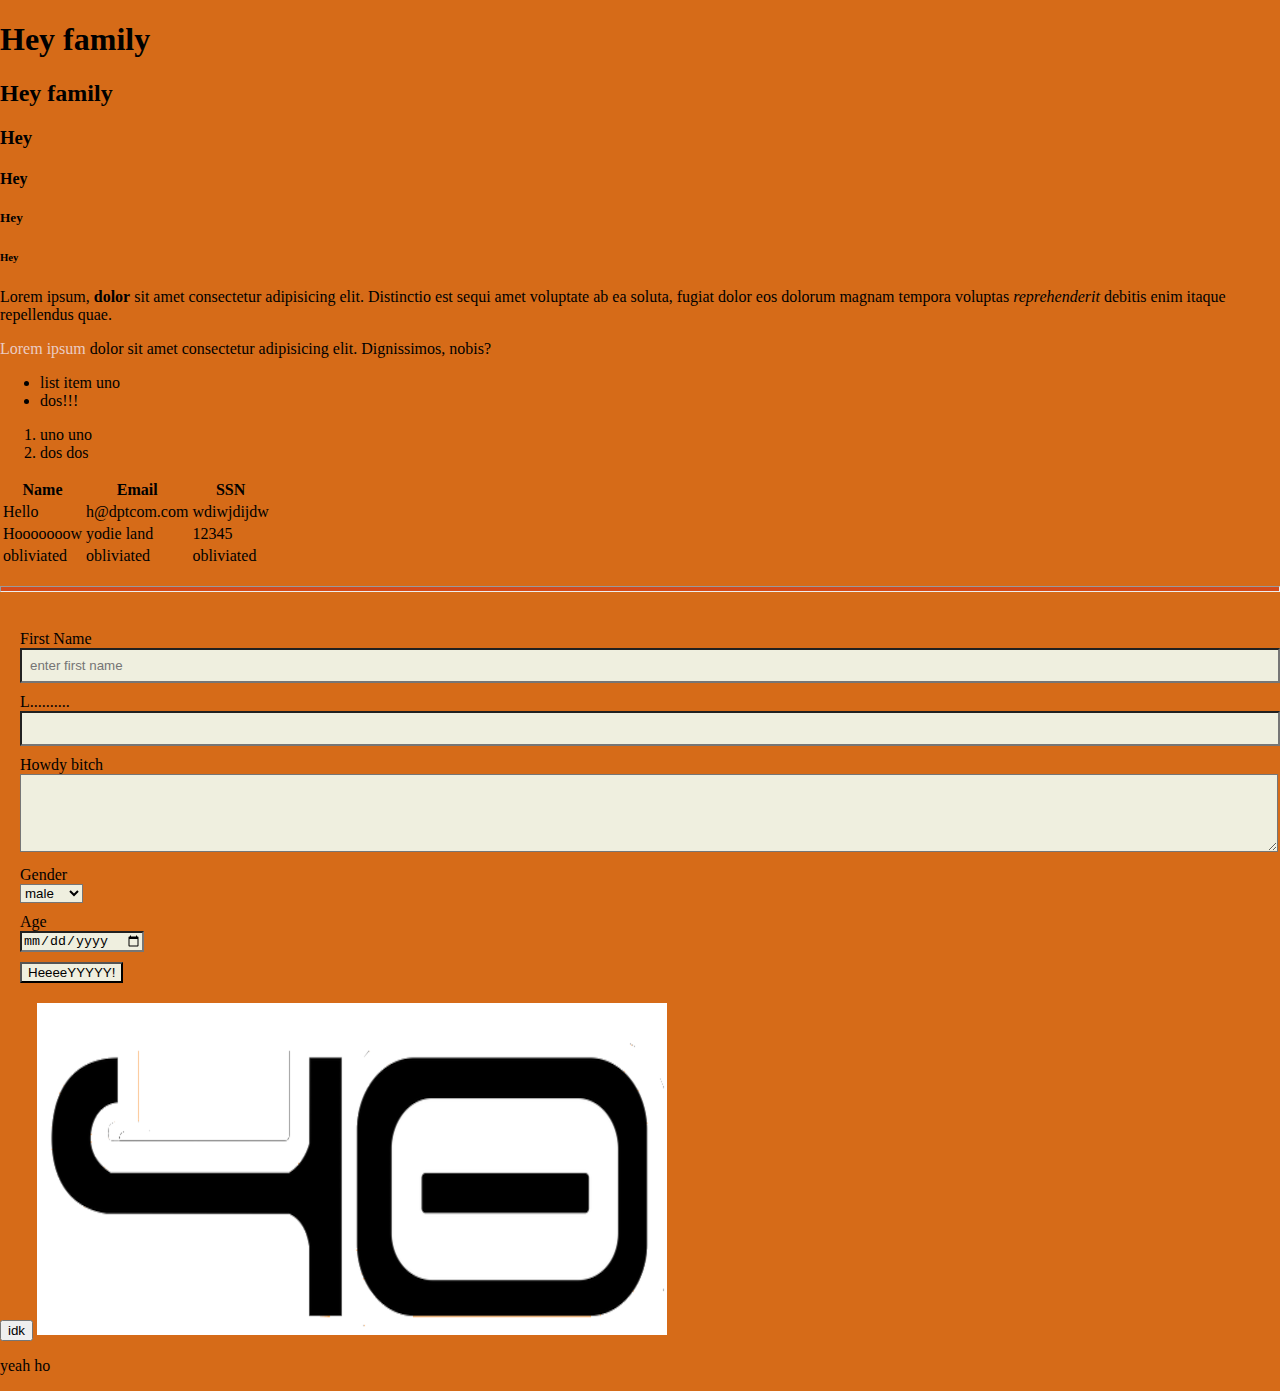
<file: index.html>
<!DOCTYPE html>
<html>
    <head>
        <title>html test</title>
        <link rel="stylesheet" type="text/css" href="css/styles.css">
    </head>
    <body>
        <h1>Hey family</h1>
        <h2>Hey family</h2>
        <h3>Hey</h3>
        <h4>Hey</h4>
        <h5>Hey</h5>
        <h6>Hey</h6>

        <p>
            Lorem ipsum, <strong>dolor</strong> sit amet consectetur adipisicing elit. Distinctio est sequi amet voluptate ab ea soluta, fugiat dolor eos dolorum magnam tempora voluptas <em>reprehenderit</em> debitis enim itaque repellendus quae.
        </p>
        <p>
            <a href="https://www.neucom.io" target="_blank">Lorem ipsum</a> dolor sit amet consectetur adipisicing elit. Dignissimos, nobis?
        </p>

        <!-- list -->
        <ul>
            <li>list item uno</li>
            <li>dos!!!</li>
        </ul>
        <ol>
            <li>uno uno</li>
            <li>dos dos</li>
        </ol>

        <!-- table -->
        <table>
            <thead>
                <tr>
                    <th>Name</th>
                    <th>Email</th>
                    <th>SSN</th>
                </tr>
            </thead>
            <tbody>
                <tr>
                    <td>Hello</td>
                    <td>h@dptcom.com</td>
                    <td>wdiwjdijdw</td>
                </tr>
                <tr>
                    <td>Hooooooow</td>
                    <td>yodie land</td>
                    <td>12345</td>
                </tr>
                <tr>
                    <td>obliviated</td>
                    <td>obliviated</td>
                    <td>obliviated</td>
                </tr>
            </tbody>
        </table>

        <br>
        <hr>
        <br>

        <!-- forms -->
        <form class="my-form" action="index.js" method="post">
            <div class="form-group">
                <label>First Name</label>
                <input type="text" name="firstName" placeholder="enter first name">
            </div>
            <div class="form-group">
                <label>L..........</label>
                <input type="text" name="lVal">
            </div>
            <div class="form-group">
                <label>Howdy bitch</label>
                <textarea name="" id="" cols="30" rows="4"></textarea>
            </div>
            <div class="form-group">
                <label>Gender</label>
                <select name="gender" id="">
                    <option value="male">male</option>
                    <option value="female">female</option>
                    <option value="both">both</option>
                    <option value="neither" disabled="disabled"">nah</option>
                </select>
            </div>
            <div class="form-group">
                <label>Age</label>
                <input type="date" name="dateTester" id="">
            </div>
            <input type="submit" value="HeeeeYYYYY!">
        </form>
        <button src="index.js">idk</button>

        <a href="page2.html"><img src="images/4.0logo.png" alt="DATA SWALLOW 40"></a>
    </body>

    <footer>
            <p>
                yeah ho
            </p>
    </footer>
</html>
</file>
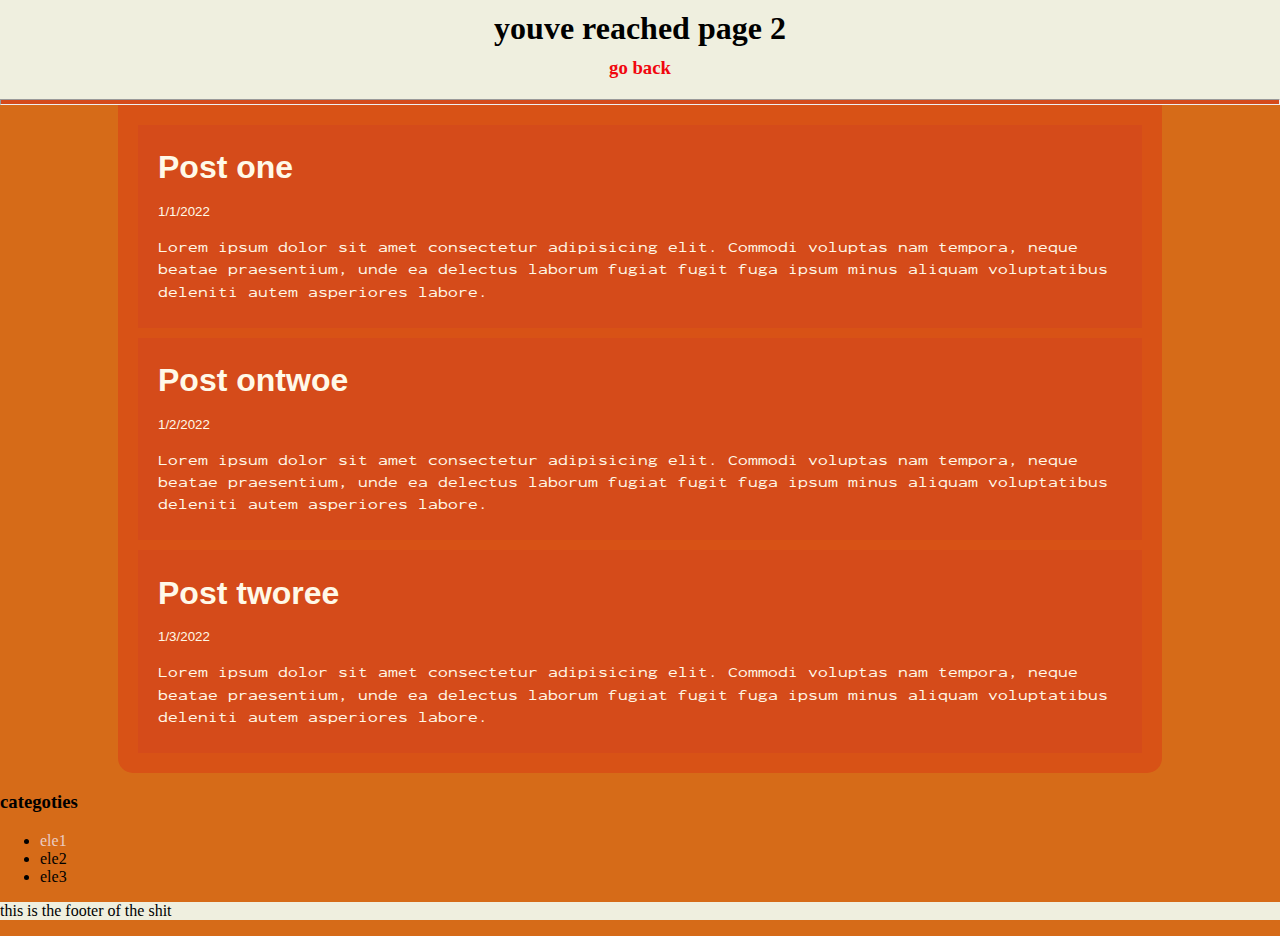
<file: page2.html>
<!DOCTYPE html>
<html lang="en">
<head>
    <meta charset="UTF-8">
    <meta name="viewport" content="width=device-width, initial-scale=1.0">

    <meta name="description" content="my site">
    <meta name="keywords" content="whee, yay, hooray, yeah yeah">

    <title>page twoooooooo</title>
    <link rel="stylesheet" type="text/css" href="css/styles.css">
</head>
<body>
    <header id="main-header">
        <h1>youve reached page 2</h1>
        <h3><a href="index.html">go back</a></h3>
    </header>
    <hr>
    <section class="post-container">
        <article class="post">
            <h1>Post one</h1>
            <small>1/1/2022</small>
            <p>Lorem ipsum dolor sit amet consectetur adipisicing elit. Commodi voluptas nam tempora, neque beatae praesentium, unde ea delectus laborum fugiat fugit fuga ipsum minus aliquam voluptatibus deleniti autem asperiores labore.</p>
        </article>
        <article class="post">
            <h1>Post ontwoe</h1>
            <small>1/2/2022</small>
            <p>Lorem ipsum dolor sit amet consectetur adipisicing elit. Commodi voluptas nam tempora, neque beatae praesentium, unde ea delectus laborum fugiat fugit fuga ipsum minus aliquam voluptatibus deleniti autem asperiores labore.</p>
        </article>
        <article class="post">
            <h1>Post tworee</h1>
            <small>1/3/2022</small>
            <p>Lorem ipsum dolor sit amet consectetur adipisicing elit. Commodi voluptas nam tempora, neque beatae praesentium, unde ea delectus laborum fugiat fugit fuga ipsum minus aliquam voluptatibus deleniti autem asperiores labore.</p>
        </article>
    </section>

    <aside>
        <h3>categoties</h3>
        <nav>
            <ul>
                <li><a href="#">ele1</a></li>
                <li>ele2</li>
                <li>ele3</li>
            </ul>
        </nav>
    </aside>

    <footer id="main-footer">
        <p>this is the footer of the shit</p>
    </footer>
</body>
</html>
</file>
<file: css/styles.css>
@font-face {
    font-family: Inconsolata;
    src: url(../fonts/Inconsolata-Variable.woff2) format("woff2-variations");
}

body {
    background-color: #d66b18;
    padding: 0;
    margin: 0;
}

hr {
    background-color: #d54b1a;
    color: #d54b1a;
    margin: 0;
    padding: 2px;
}
a {
    text-decoration: none;
    color: rgb(235, 204, 195);
}
a:hover {
    text-decoration: overline underline;
}

#main-header {
    text-align: center;
    font-family: 'Times New Roman', Times, serif;
    font-size: 16px;
    font-weight: 800;
    padding: 0;
    margin: 0;
    border: 0;
    background-color: #efefdf;
}
#main-header h1 {
    background-color: #efefdf;
    margin: 0;
    padding: 10px;
}
#main-header h3 {
    background-color: #efefdf;
    margin: 0;
    padding-bottom: 20px;
}
#main-header a {
    background-color: #efefdf;
    color: #f1060e;
}

.post-container {
    background-color: #d85216;
    width: 80%;
    margin: auto;
    padding: 10px;
    border-radius: 0 0 15px 15px;
}

.post {
    background-color: #d54b1a;
    color: #fff9e8;
    font-family: Arial, Helvetica, sans-serif;
    line-height: 1.4em;
    /* border: #121212 solid; */
    border-width: 3px 6px;

    padding: 10px 20px;
    margin: 10px;
}
.post h1 {
    background-color: #d54b1a;
}
.post small {
    background-color: #d54b1a;
}
.post p {
    background-color: #d54b1a;
    font-family: Inconsolata;
    font-size: 10pt;
    font-stretch: 150%;
    font-weight: 520;
}

#main-footer {
    background-color: #efefdf;
}
#main-footer p {
    background-color: #efefdf;
}

.my-form {
    padding: 20px;
}
.my-form .form-group {
    padding-bottom: 10px;
}
.my-form label {
    display: block;
}
.my-form input, .my-form select {
    background-color: #efefdf;
}
.my-form input[type="text"], .my-form textarea {
    padding: 8px;
    width: 100%;
    background-color: #efefdf;
}
</file>
